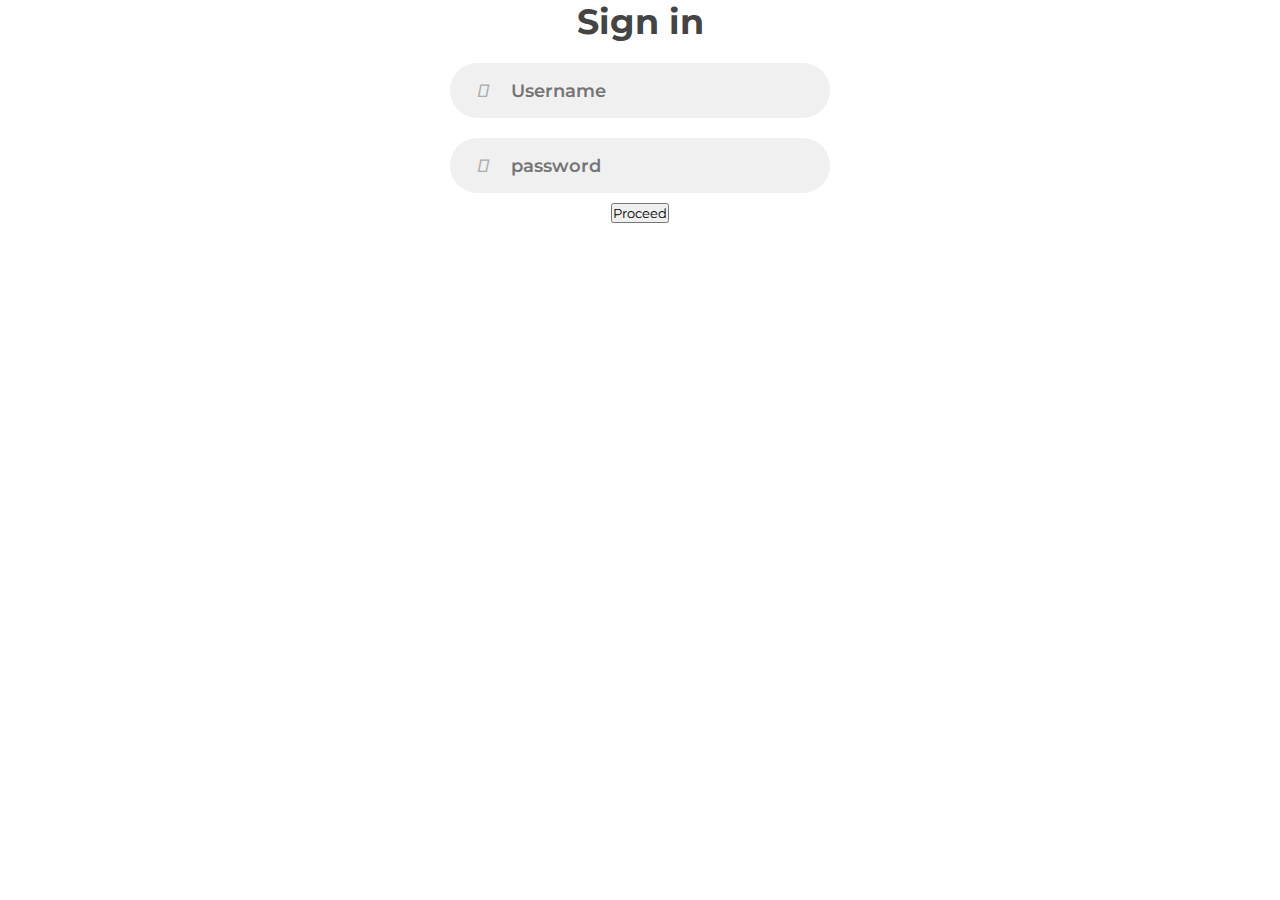
<file: Backups/logIndex.html>
<!DOCTYPE html>
<html lang="en">
<head>
    <meta charset="UTF-8">
    <meta http-equiv="X-UA-Compatible" content="IE=edge">
    <meta name="viewport" content="width=device-width, initial-scale=1.0">
    <title>Document</title>
    <link rel="stylesheet" href="signinstyle.css">
    <link rel="stylesheet" href="https://cdnjs.cloudflare.com/ajax/libs/font-awesome/4.7.0/css/font-awesome.min.css">

</head>
<body>
    <div class="container">
        <div class="forms-container">
            <div class="sign-in">
                <form action="" class="sign-in-form">
                    <h2 class="title">Sign in</h2>
                    <div class="input-field">
                        <i class="fas fa-user"></i>
                        <input type="text" placeholder="Username">
                    </div>
                    <div class="input-field">
                        <i class="fas fa-lock"></i>
                        <input type="password" placeholder="password">
                    </div>
                    <input type="submit" name="Login" id="loginButton" value="Proceed" class="btn solid">
                </form>
            </div>
        </div>
    </div>
</body>
</html>
</file>
<file: Backups/signinstyle.css>
@import url("https://fonts.googleapis.com/css2?family=Montserrat&display=swap");

* {
  padding: 0;
  margin: 0;
  box-sizing: border-box;
  font-family: "Montserrat", sans-serif;
}

.container {
  position: relative;
  width: 100%;
  min-height: 100vh;
  background-color: #fff;
  overflow: hidden;
}

.forms-container {
  position: absolute;
  width: 100%;
  height: 100%;
  top: 0;
  left: 0;
}

form {
  display: flex;
  align-items: center;
  justify-content: center;
  flex-direction: column;
}

.title {
  font-size: 2.2rem;
  color: #444;
  margin-bottom: 10px;
}

.input-field {
  max-width: 380px;
  width: 100%;
  height: 55px;
  background-color: #f0f0f0;
  margin: 10px 0;
  border-radius: 55px;
  display: grid;
  grid-template-columns: 15% 85%;
  padding: 0 0.4rem;
}

.input-field i {
  text-align: center;
  line-height: 55px;
  color: #acacac;
  font-size: 1.1rem;
}

.input-field input {
  background: none;
  outline: none;
  border: none;
  line-height: 1;
  font-weight: 600;
  font-size: 1.1rem;
  color: #333;
}
</file>
